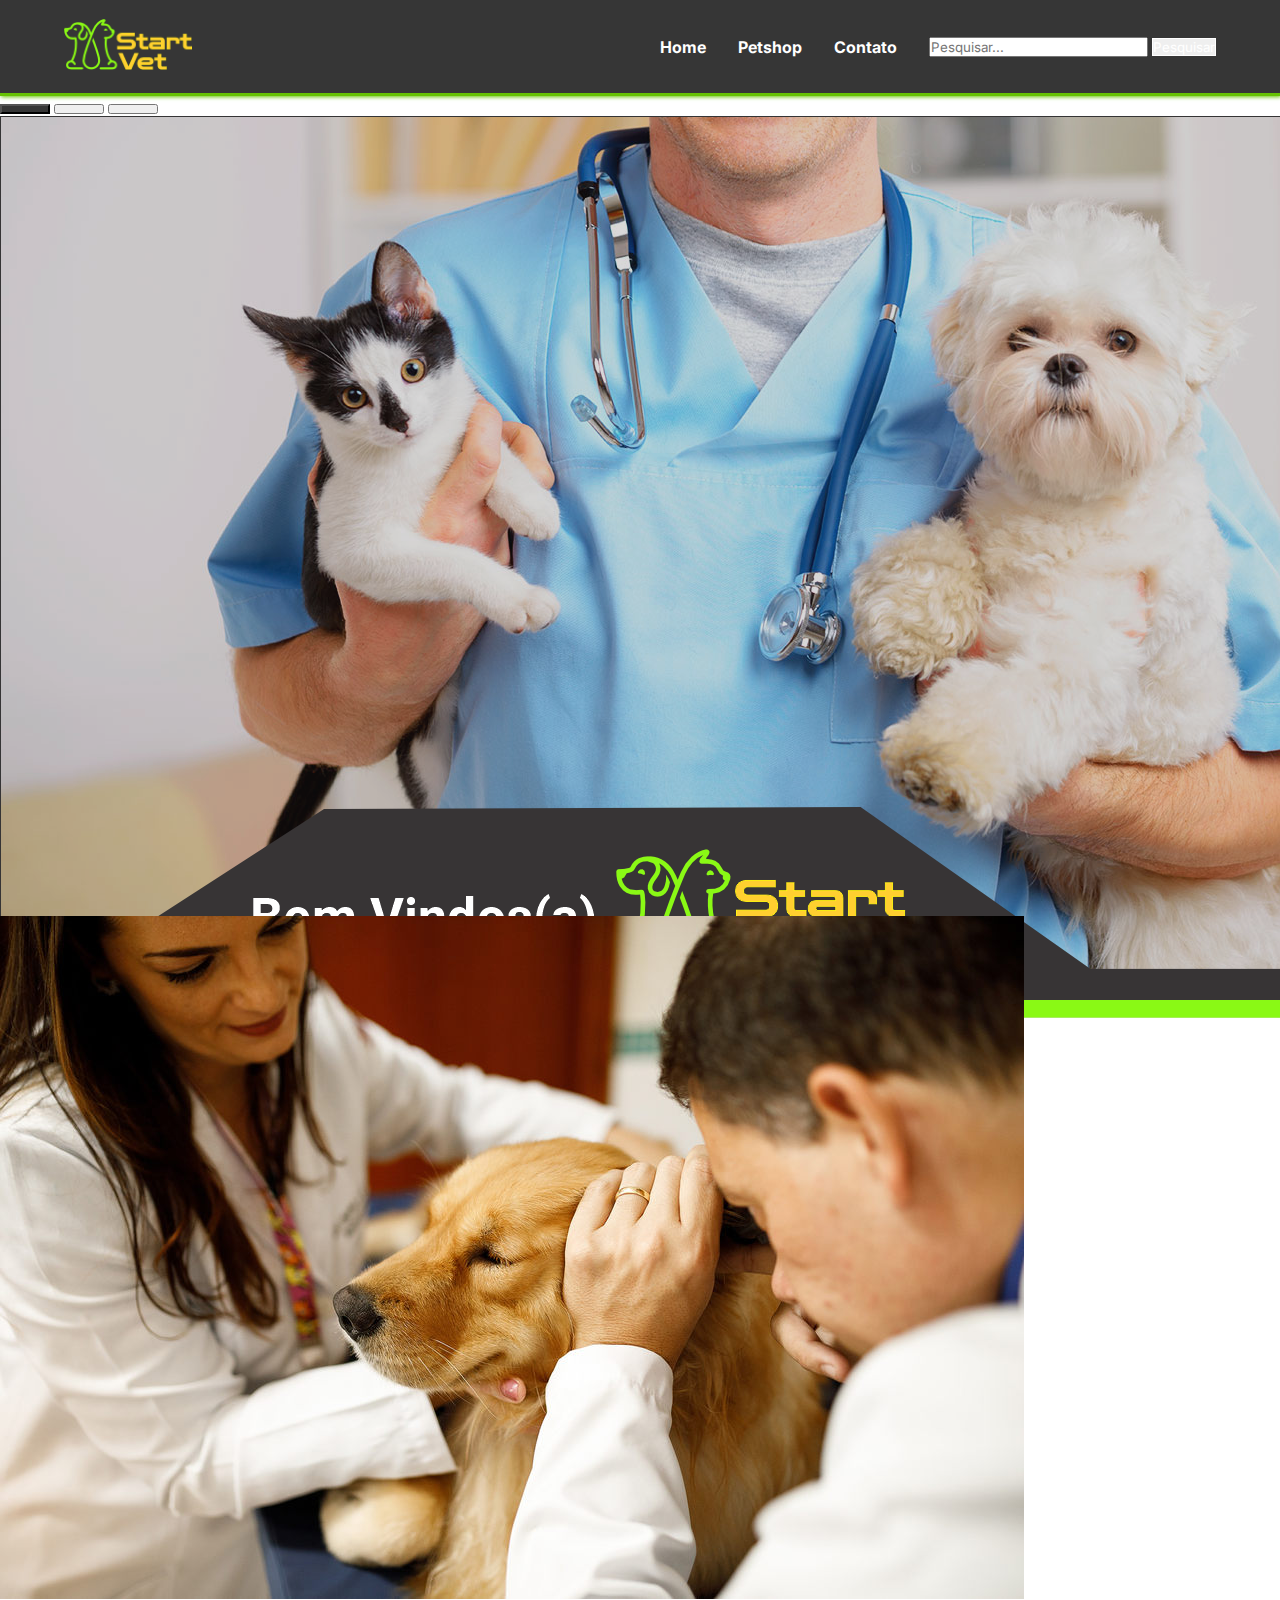
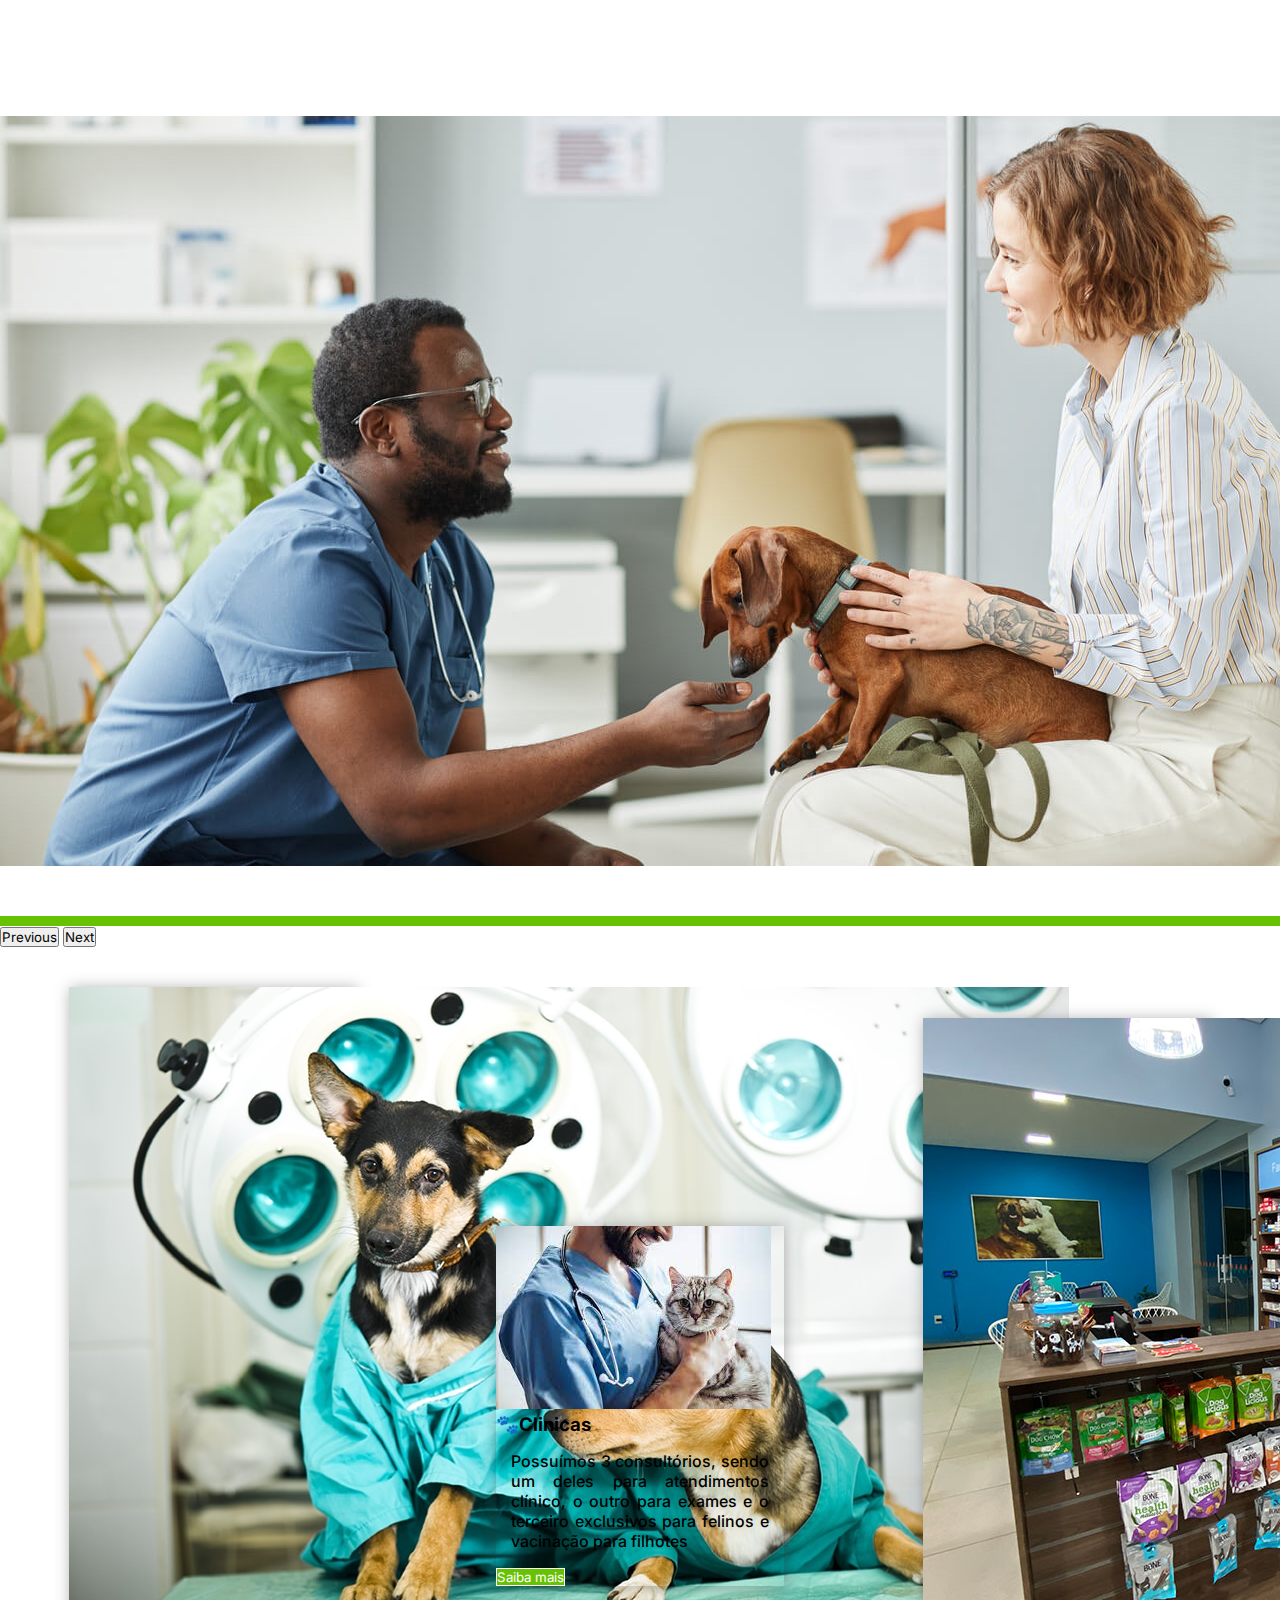
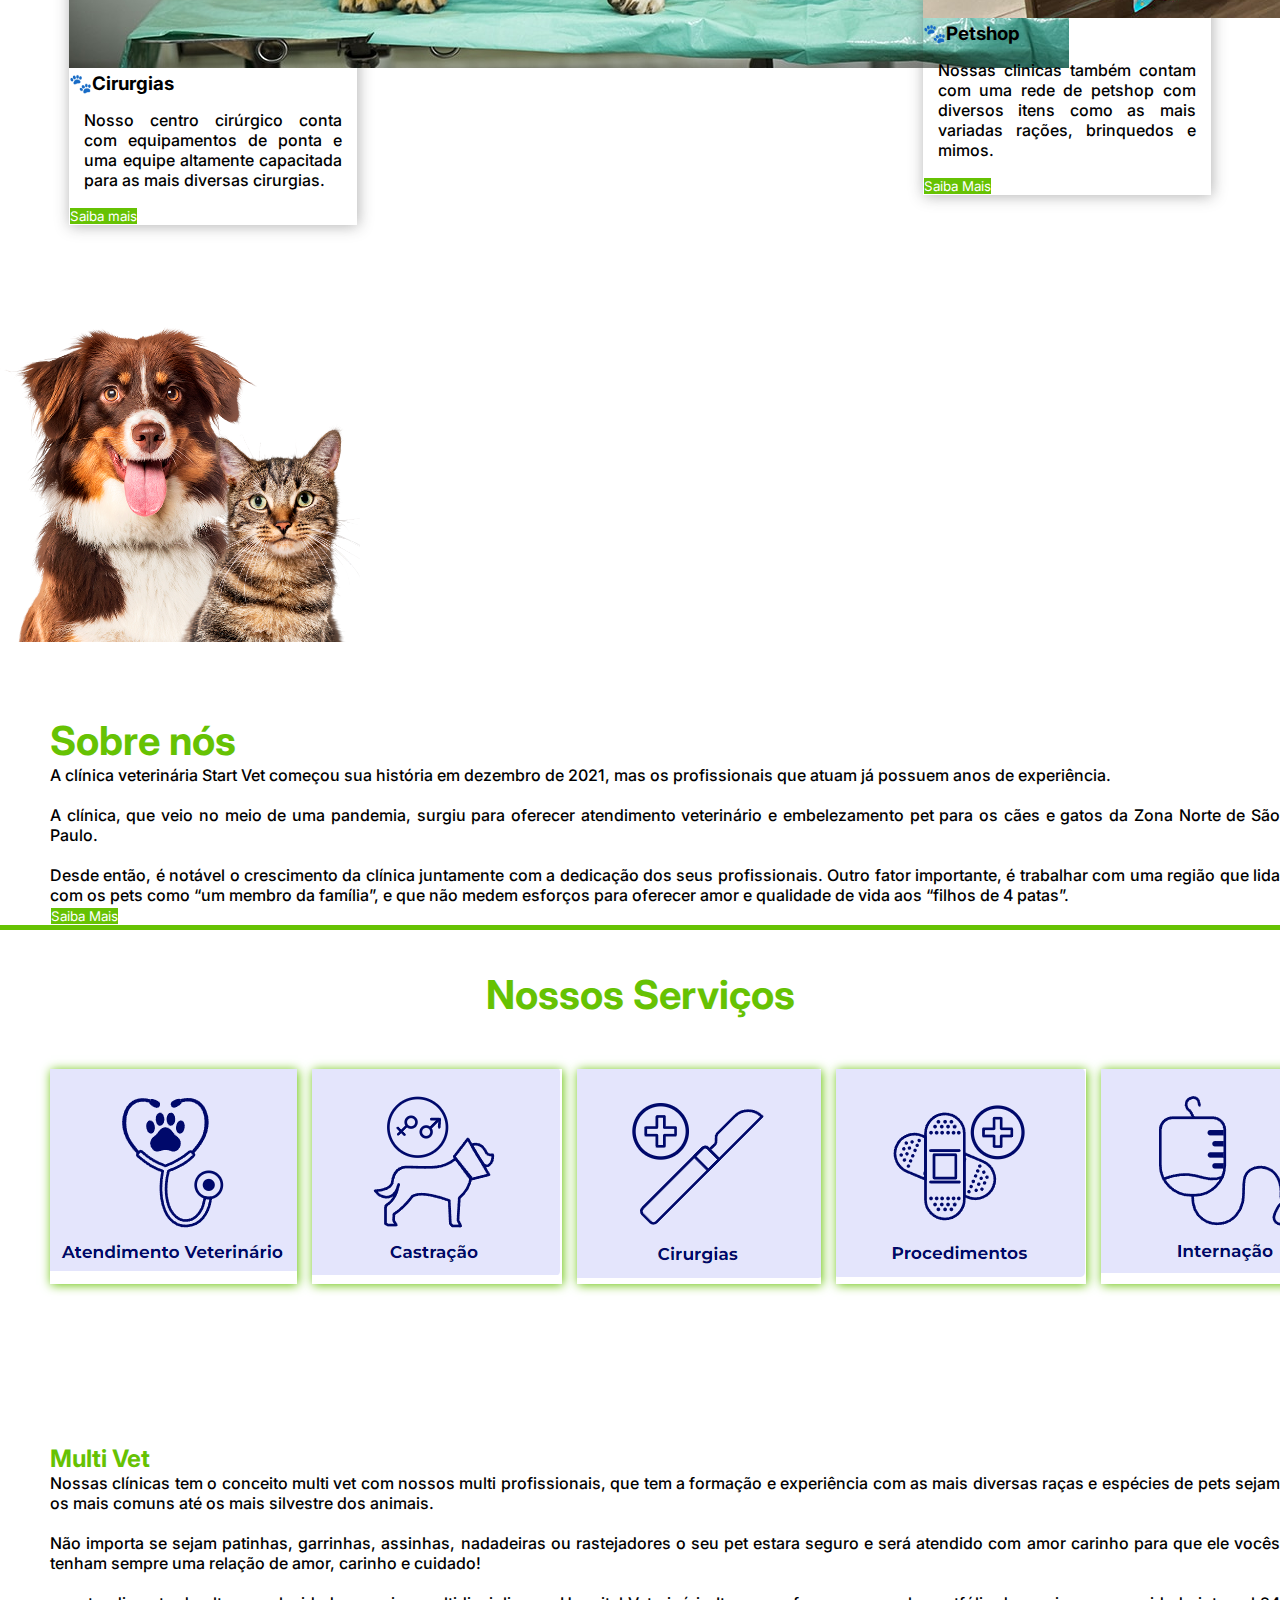
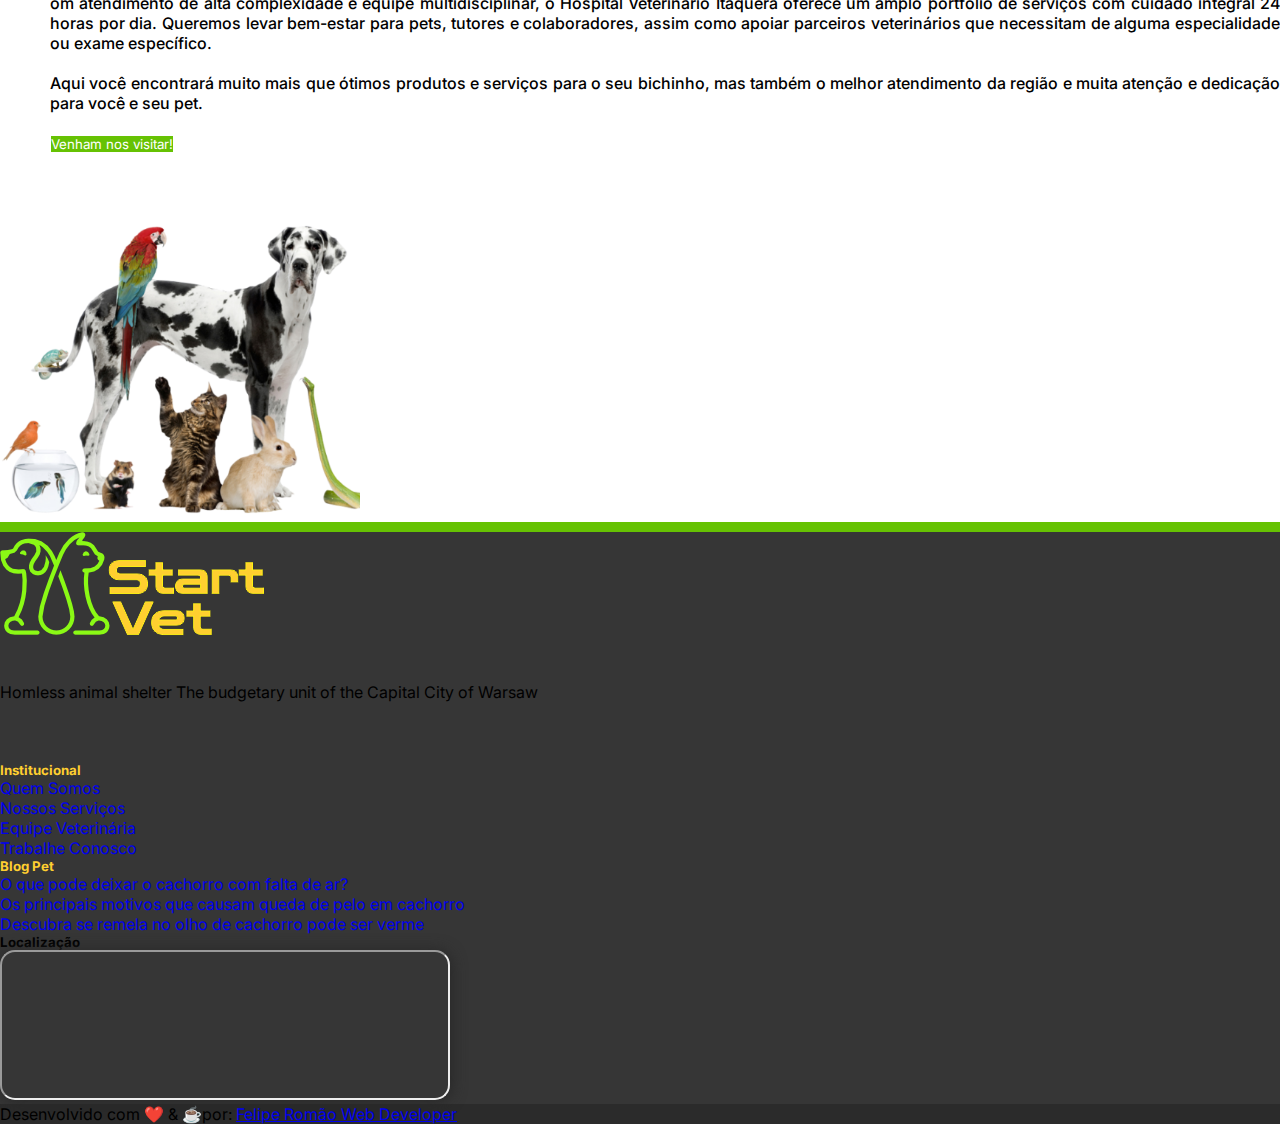
<file: index.html>
<!DOCTYPE html>
<html lang="pt-br">

<head>
    <meta charset="UTF-8">
    <meta name="viewport" content="width=device-width, initial-scale=1.0">

    <!--Google Fonts -->
    <link rel="preconnect" href="https://fonts.googleapis.com">
    <link rel="preconnect" href="https://fonts.gstatic.com" crossorigin>
    <link href="https://fonts.googleapis.com/css2?family=Lato:ital,wght@0,100;0,300;0,400;0,700;0,900;1,100;1,300;1,400;1,700;1,900&display=swap" rel="stylesheet"> 

    <!-- Bootstrap -->
    <link href="https://cdn.jsdelivr.net/npm/bootstrap@5.3.0/dist/css/bootstrap.min.css" rel="stylesheet"
        integrity="sha384-9ndCyUaIbzAi2FUVXJi0CjmCapSmO7SnpJef0486qhLnuZ2cdeRhO02iuK6FUUVM" crossorigin="anonymous">
    <script src="https://cdn.jsdelivr.net/npm/bootstrap@5.3.0/dist/js/bootstrap.bundle.min.js"
        integrity="sha384-geWF76RCwLtnZ8qwWowPQNguL3RmwHVBC9FhGdlKrxdiJJigb/j/68SIy3Te4Bkz"
        crossorigin="anonymous"></script>
    <title>Start Vet</title>
    <link rel="stylesheet" href="./assets/css/style.css">
</head>

<body>
    <!-- Cabeçãlho -->
    <header class="header-content" id="header">
        <div class="logo-header">
            <img class="logo" src="./assets/img/logo.png" alt="Logo Start Vet">
        </div>

        <nav class="menu-vet">
            <a class="menu-item active" href="#">Home</a></li>
            <a class="menu-item" href="pet.html">Petshop</a></li>
            <a class="menu-item" href="contato.html">Contato</a></li>
            <form class="d-flex" role="search">
                <input class="form-control me-2" id="search" placeholder="Pesquisar..." aria-label="Search">
                <button class="btn btn-outline-success" type="submit">Pesquisar</button>
            </form>
        </nav>
        </div>
    </header>
    <!-- Conteúdo Principal -->
    <main>

        <!-- Inicio Carrosel -->
    <div id="carouselExampleIndicators" class="carousel slide">
        <div class="carousel-indicators">
          <button type="button" data-bs-target="#carouselExampleIndicators" data-bs-slide-to="0" class="active" aria-current="true" aria-label="Slide 1"></button>
          <button type="button" data-bs-target="#carouselExampleIndicators" data-bs-slide-to="1" aria-label="Slide 2"></button>
          <button type="button" data-bs-target="#carouselExampleIndicators" data-bs-slide-to="2" aria-label="Slide 3"></button>
        </div>
        <div class="carousel-inner">
          <div class="carousel-item active">
            <img src="./assets/img/banner.png" class="d-block w-100" alt="...">
          </div>
          <div class="carousel-item">
            <img src="./assets/img/banner2.jpg" class="d-block w-100" alt="...">
          </div>
          <div class="carousel-item">
            <img src="./assets/img/banner3.jpg" class="d-block w-100" alt="...">
          </div>
        </div>
        <button class="carousel-control-prev" type="button" data-bs-target="#carouselExampleIndicators" data-bs-slide="prev">
          <span class="carousel-control-prev-icon" aria-hidden="true"></span>
          <span class="visually-hidden">Previous</span>
        </button>
        <button class="carousel-control-next" type="button" data-bs-target="#carouselExampleIndicators" data-bs-slide="next">
          <span class="carousel-control-next-icon" aria-hidden="true"></span>
          <span class="visually-hidden">Next</span>
        </button>
      </div>
        <section class="container-content">
            <div class="card content-card">
                <img class="card-img-top" src="./assets/img/cirurgia.jpg" alt="2 cachorros com roupas cirurgicas    ">
                <div class="card-body">
                    <h3>Cirurgias</h3>
                    <p class="card-text">Nosso centro cirúrgico conta com equipamentos de ponta e uma equipe altamente
                        capacitada para as mais diversas cirurgias.</p>
                    <button type="button" class="btn btn-primary">Saiba mais</button>
                </div>
            </div>

            <div class="card content-card">
                <img class="card-img-top" src="./assets/img/consulta.jpg" alt="Imagem de capa do card">
                <div class="card-body">
                    <h3>Clinicas</h3>
                    <p class="card-text">Possuímos 3 consultórios, sendo um deles para atendimentos clínico, o outro
                        para exames e o terceiro exclusivos para felinos e vacinação para filhotes</p>
                    <button type="button" class="btn btn-primary">Saiba mais</button>
                </div>
            </div>

            <div class="card content-card">
                <img class="card-img-top" src="./assets/img/pet shop.jpg" alt="Imagem de capa do card">
                <div class="card-body">
                    <h3>Petshop</h3>
                    <p class="card-text">Nossas clinicas também contam com uma rede de petshop com diversos itens como
                        as mais variadas rações, brinquedos e mimos.</p>
                    <button type="button" class="btn btn-primary">Saiba Mais</button>
                </div>
            </div>
        </section>
        <section class="sobre">
            <div class="container">
                <div class="row">
                    <div class=" col-xs-12 col-md-6 ">
                        <img class="banner-main" src="./assets/img/petshop2.png" alt="cachorro e gato">
                    </div>
                    <div class="col-xs-12 col-md-6  content-main">
                        <h2>Sobre nós</h2>
                        <p>A clínica veterinária Start Vet começou sua história em dezembro de 2021, mas os
                            profissionais que atuam já possuem anos de experiência.
                            <br><br>
                            A clínica, que veio no meio de uma pandemia, surgiu para oferecer atendimento veterinário e
                            embelezamento pet para os cães e gatos da Zona Norte de São Paulo.
                            <br><br>
                            Desde então, é notável o crescimento da clínica juntamente com a dedicação dos seus
                            profissionais. Outro fator importante, é trabalhar com uma região que lida com os pets como
                            “um membro da família”, e que não medem esforços para oferecer amor e qualidade de vida aos
                            “filhos de 4 patas”.
                        </p>
                        <button type="button" class="btn btn-primary">Saiba Mais</button>
                    </div>
                </div>
        </section>
        <section class="container-service">
            <div class="service-content">  
                <h2>Nossos Serviços</h2>    
            <div class="service-img">
                <div class="col-xs-12 card card-service">
                    <img class="card-img-top" src="./assets/img/s1.png" alt="2 cachorros com roupas cirurgicas    ">
                </div>

                <div class="col-xs-12 card card-service">
                    <img class="col-xs-12 card-img-top" src="./assets/img/s2.png" alt="2 cachorros com roupas cirurgicas    ">
                </div>

                <div class="col-xs-12 card card-service">
                    <img class="col-xs-12 card-img-top" src="./assets/img/s3.png" alt="2 cachorros com roupas cirurgicas    ">
                </div>

                <div class="col-xs-12 card card-service">
                    <img class="col-xs-12 card-img-top" src="./assets/img/s4.png" alt="2 cachorros com roupas cirurgicas    ">
                </div>

                <div class="col-xs-12 card card-service">
                    <img class="col-xs-12 card-img-top" src="./assets/img/s5.png" alt="2 cachorros com roupas cirurgicas    ">
                </div>

                <div class="col-xs-12 card card-service">
                    <img class="col-xs-12 card-img-top" src="./assets/img/s6.png" alt="2 cachorros com roupas cirurgicas    ">
                </div>
            </div>            
        </section>
   <!-- Ultima seção de conteúdo -->
   <section class="sobre2">
    <div class="container">
        <div class="row">
            <div class="col-xs-12 col-md-6 content-main2">
                <h2>Multi Vet</h2>
                <p>Nossas clínicas tem o conceito multi vet com nossos multi profissionais, 
                    que tem a formação e experiência com as mais diversas raças e espécies de
                    pets sejam os mais comuns até os mais silvestre dos animais.
                    <br><br>
                    Não importa se sejam patinhas, garrinhas, assinhas, nadadeiras ou rastejadores
                    o seu pet estara seguro e será atendido com amor carinho para que ele vocês tenham
                    sempre uma relação de amor, carinho e cuidado!
                    <br><br>
                    om atendimento de alta complexidade e equipe multidisciplinar, o Hospital Veterinário Itaquera oferece um 
                    amplo portfólio de serviços com cuidado integral 24 horas por dia. Queremos levar bem-estar para pets, tutores
                    e colaboradores, assim como apoiar parceiros veterinários que necessitam de alguma especialidade ou exame específico.
                    <br><br>
                    Aqui você encontrará muito mais que ótimos produtos e serviços para o seu bichinho, mas também o melhor atendimento
                     da região e muita atenção e dedicação para você e seu pet.
                     <br><br>
                     <button type="button" class="btn btn-primary">Venham nos visitar!</button>
            </div>
            <div class="col-xs-12 col-md-6">
                <img class="banner-main2" src="./assets/img/petshop3.png" alt="vários animais">
            </div>
        </div>
</section>
    </main>
    <!-- Rodapé-->
        

            <footer class="footer text-center text-lg-start text-white">
              <div class="container p-4 footer">
               
                <div class="row my-4">
                 
                  <div class="col-lg-3 col-md-6 mb-4 mb-md-0">
          
                    <div class="shadow-1-strong d-flex align-items-center justify-content-center mb-4 mx-auto" style="width: 150px; height: 150px;">
                      <img src="./assets/img/logo.png"  />
                    </div>
          
                    <p class="text-center">Homless animal shelter The budgetary unit of the Capital City of Warsaw</p>
          
                    <ul class="list-unstyled d-flex flex-row justify-content-center">
                      <li>
                        <a class="text-white px-2" href="#!">
                          <i class="fab fa-facebook-square"></i>
                        </a>
                      </li>
                      <li>
                        <a class="text-white px-2" href="#!">
                          <i class="fab fa-instagram"></i>
                        </a>
                      </li>
                      <li>
                        <a class="text-white ps-2" href="#!">
                          <i class="fab fa-youtube"></i>
                        </a>
                      </li>
                    </ul>
          
                  </div>
                  
                  <div class="col-lg-3 col-md-6 mb-4 mb-md-0">
                    <h5 class="text-uppercase mb-4 title-footer">Institucional</h5>
          
                    <ul class="list-unstyled">
                      <li class="mb-2">
                        <a href="#!" class="text-white"><i class="fas fa-paw pe-3"></i>Quem Somos</a>
                      </li>
                      <li class="mb-2">
                        <a href="#!" class="text-white"><i class="fas fa-paw pe-3"></i>Nossos Serviços</a>
                      </li>
                      <li class="mb-2">
                        <a href="#!" class="text-white"><i class="fas fa-paw pe-3"></i>Equipe Veterinária</a>
                      </li>
                      <li class="mb-2">
                        <a href="#!" class="text-white"><i class="fas fa-paw pe-3"></i>Trabalhe Conosco</a>
                      </li>
                    </ul>
                  </div>
                  
                  <div class="col-lg-3 col-md-6 mb-4 mb-md-0">
                    <h5 class="text-uppercase mb-4 title-footer">Blog Pet</h5>
          
                    <ul class="list-unstyled">
                      <li class="mb-2">
                        <a href="#!" class="text-white">O que pode deixar o cachorro com falta de ar?</a>
                      </li>
                      <li class="mb-2">
                        <a href="#!" class="text-white">Os principais motivos que causam queda de pelo em cachorro</a>
                      </li>
                      <li class="mb-2">
                        <a href="#!" class="text-white">Descubra se remela no olho de cachorro pode ser verme</a>
                      </li>
                    </ul>
                  </div>
                  <!--Grid column-->
          
                  <!--Grid column-->
                  <div class="col-lg-3 col-md-6 mb-4 mb-md-0">
                    <h5 class="text-uppercase mb-4">Localização</h5>
    
                    <iframe src="https://www.google.com/maps/embed?pb=!1m18!1m12!1m3!1d228.66792650784416!2d-46.649951154046136!3d-23.507787197612878!2m3!1f0!2f0!3f0!3m2!1i1024!2i768!4f13.1!3m3!1m2!1s0x94cef7dd9f92dffd%3A0xa3e1b5e33e1cb1f!2sAv.%20Braz%20Leme%2C%201020%20-%20Santana%2C%20S%C3%A3o%20Paulo%20-%20SP%2C%2002511-000!5e0!3m2!1spt-BR!2sbr!4v1688090853445!5m2!1spt-BR!2sbr" class="map-vet" width="450" height="150"  allowfullscreen="" loading="lazy" referrerpolicy="no-referrer-when-downgrade"></iframe>
                </div>
                  <!--Grid column-->
                </div>
                <!--Grid row-->
              </div>
              <!-- Grid container -->
          
              <!-- Copyright -->
              <div class="text-center p-3" style="background-color: rgba(0, 0, 0, 0.2)">
                Desenvolvido com  ❤️ & ☕por:
                <a class="text-white" href="https://www.linkedin.com/in/felipeaugustoromao/">Felipe Romão Web Developer</a>
              </div>
    </footer>
</body>

</html>
</file>
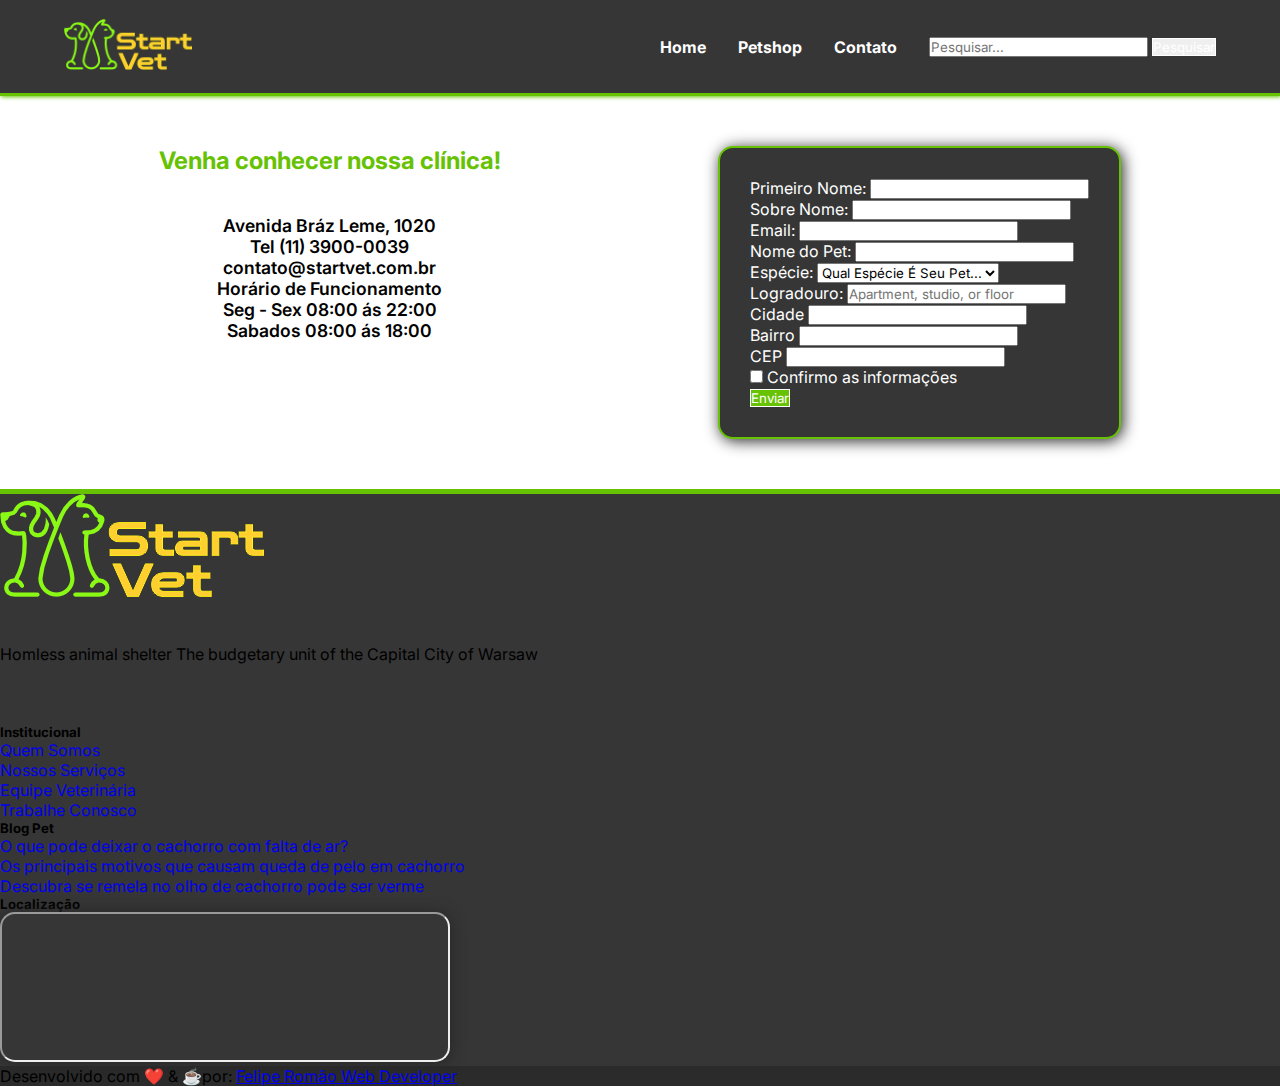
<file: contato.html>
<!DOCTYPE html>
<html lang="pt-br">
    <head>
        <meta charset="UTF-8" />
        <meta name="viewport" content="width=device-width, initial-scale=1.0" />

        <!--Google Fonts -->
        <link rel="preconnect" href="https://fonts.googleapis.com" />
        <link rel="preconnect" href="https://fonts.gstatic.com" crossorigin />
        <link
            href="https://fonts.googleapis.com/css2?family=Lato:ital,wght@0,100;0,300;0,400;0,700;0,900;1,100;1,300;1,400;1,700;1,900&display=swap"
            rel="stylesheet"
        />

        <!-- Bootstrap -->
        <link
            href="https://cdn.jsdelivr.net/npm/bootstrap@5.3.0/dist/css/bootstrap.min.css"
            rel="stylesheet"
            integrity="sha384-9ndCyUaIbzAi2FUVXJi0CjmCapSmO7SnpJef0486qhLnuZ2cdeRhO02iuK6FUUVM"
            crossorigin="anonymous"
        />
        <script
            src="https://cdn.jsdelivr.net/npm/bootstrap@5.3.0/dist/js/bootstrap.bundle.min.js"
            integrity="sha384-geWF76RCwLtnZ8qwWowPQNguL3RmwHVBC9FhGdlKrxdiJJigb/j/68SIy3Te4Bkz"
            crossorigin="anonymous"
        ></script>
        <title>Contato</title>
        <link rel="stylesheet" href="./assets/css/style.css" />
    </head>

    <body>
         <!-- Cabeçãlho -->
    <header class="header-content" id="header">
        <div class="logo-header">
            <img class="logo" src="./assets/img/logo.png" alt="Logo Start Vet">
        </div>

        <nav class="menu-vet">
            <a class="menu-item active" href="index.html">Home</a></li>
            <a class="menu-item" href="pet.html">Petshop</a></li>
            <a class="menu-item" href="contato.html">Contato</a></li>
            <form class="d-flex" role="search">
                <input class="form-control me-2" id="search" placeholder="Pesquisar..." aria-label="Search">
                <button class="btn btn-outline-success" type="submit">Pesquisar</button>
            </form>
        </nav>
        </div>
    </header>
   <!-- FOrmulario -->
   <section class="contato"> 
    <div class="col-xs-12 col-md-6">
        <h2 class="title-contato">Venha conhecer nossa clínica!</h2>
        <br><br>
        <div class="information">
            <p>Avenida Bráz Leme, 1020</p>
            <p>Tel (11) 3900-0039</p>
            <p>contato@startvet.com.br</p>
            <p>Horário de Funcionamento</p>
            <p>Seg - Sex 08:00 ás 22:00</p>
            <p>Sabados 08:00 ás 18:00</p>               
            
        </div>
        
    </div>
   <div class="form-contact col-xs-12 col-md-6">
   <form class="col-xs-12 row g-3">    
    <div class="col-md-4">
      <label for="inputPassword4" class="form-label">Primeiro Nome:</label>
      <input type="text" class="form-control" id="inputPassword4">
    </div>
    <div class="col-md-4">
        <label for="inputEmail4" class="form-label">Sobre Nome:</label>
        <input type="email" class="form-control" id="inputEmail4">
      </div>
      <div class="col-md-4">
        <label for="inputEmail4" class="form-label">Email:</label>
        <input type="email" class="form-control" id="inputEmail4">
      </div>
      <div class="col-md-6">
        <label for="inputPassword4" class="form-label">Nome do Pet:</label>
        <input type="text" class="form-control" id="inputPassword4">
      </div>
      <div class="tipo-pet col-md-6">
        <label for="inputEmail4" class="form-label">Espécie:</label>
        <select class="form-select col-md-6" >
            <option class="option" selected>Qual Espécie É  Seu Pet...</option>
            <option class="option" value="1">🐈 Gato</option>
            <option class="option" value="2">🐶 Cachorro</option>
            <option class="option" value="3">🦜 Ave</option>
            <option class="option" value="3">🐠 Peixe</option>
            <option class="option" value="3">🐀 Roedor</option>
            <option class="option" value="3">🐍 Répitil</option>
          </select>
      </div>
    
    <div class="col-12">
      <label for="inputAddress2" class="form-label">Logradouro:</label>
      <input type="text" class="form-control" id="inputAddress2" placeholder="Apartment, studio, or floor">
    </div>
    <div class="col-md-6">
      <label for="inputCity" class="form-label">Cidade</label>
      <input type="text" class="form-control" id="inputCity">
    </div>
    <div class="col-md-4">
        <label for="inputCity" class="form-label">Bairro</label>
        <input type="text" class="form-control" id="inputCity">
      </div>
    <div class="col-md-2">
      <label for="inputZip" class="form-label">CEP</label>
      <input type="number" class="form-control" id="inputZip">
    </div>
    <div class="col-12">
      <div class="form-check">
        <input class="form-check-input" type="checkbox" id="gridCheck">
        <label class="form-check-label" for="gridCheck">
          Confirmo as informações
        </label>
      </div>
    </div>
    <div class="col-12">
      <button type="submit" class="btn btn-primary">Enviar</button>
    </div>
  </form>
</div>
</section>
    <!-- Rodapé-->
        

    <footer class="footer text-center text-lg-start text-white">
        <div class="container p-4 footer">
         
          <div class="row my-4">
           
            <div class="col-lg-3 col-md-6 mb-4 mb-md-0">
    
              <div class="shadow-1-strong d-flex align-items-center justify-content-center mb-4 mx-auto" style="width: 150px; height: 150px;">
                <img src="./assets/img/logo.png"  />
              </div>
    
              <p class="text-center">Homless animal shelter The budgetary unit of the Capital City of Warsaw</p>
    
              <ul class="list-unstyled d-flex flex-row justify-content-center">
                <li>
                  <a class="text-white px-2" href="#!">
                    <i class="fab fa-facebook-square"></i>
                  </a>
                </li>
                <li>
                  <a class="text-white px-2" href="#!">
                    <i class="fab fa-instagram"></i>
                  </a>
                </li>
                <li>
                  <a class="text-white ps-2" href="#!">
                    <i class="fab fa-youtube"></i>
                  </a>
                </li>
              </ul>
    
            </div>
            
            <div class="col-lg-3 col-md-6 mb-4 mb-md-0">
              <h5 class="text-uppercase mb-4">Institucional</h5>
    
              <ul class="list-unstyled">
                <li class="mb-2">
                  <a href="#!" class="text-white"><i class="fas fa-paw pe-3"></i>Quem Somos</a>
                </li>
                <li class="mb-2">
                  <a href="#!" class="text-white"><i class="fas fa-paw pe-3"></i>Nossos Serviços</a>
                </li>
                <li class="mb-2">
                  <a href="#!" class="text-white"><i class="fas fa-paw pe-3"></i>Equipe Veterinária</a>
                </li>
                <li class="mb-2">
                  <a href="#!" class="text-white"><i class="fas fa-paw pe-3"></i>Trabalhe Conosco</a>
                </li>
              </ul>
            </div>
            
            <div class="col-lg-3 col-md-6 mb-4 mb-md-0">
              <h5 class="text-uppercase mb-4">Blog Pet</h5>
    
              <ul class="list-unstyled">
                <li class="mb-2">
                  <a href="#!" class="text-white">O que pode deixar o cachorro com falta de ar?</a>
                </li>
                <li class="mb-2">
                  <a href="#!" class="text-white">Os principais motivos que causam queda de pelo em cachorro</a>
                </li>
                <li class="mb-2">
                  <a href="#!" class="text-white">Descubra se remela no olho de cachorro pode ser verme</a>
                </li>
              </ul>
            </div>
            <!--Grid column-->
    
            <!--Grid column-->
            <div class="col-lg-3 col-md-6 mb-4 mb-md-0">
              <h5 class="text-uppercase mb-4">Localização</h5>
    
                <iframe src="https://www.google.com/maps/embed?pb=!1m18!1m12!1m3!1d228.66792650784416!2d-46.649951154046136!3d-23.507787197612878!2m3!1f0!2f0!3f0!3m2!1i1024!2i768!4f13.1!3m3!1m2!1s0x94cef7dd9f92dffd%3A0xa3e1b5e33e1cb1f!2sAv.%20Braz%20Leme%2C%201020%20-%20Santana%2C%20S%C3%A3o%20Paulo%20-%20SP%2C%2002511-000!5e0!3m2!1spt-BR!2sbr!4v1688090853445!5m2!1spt-BR!2sbr" class="map-vet" width="450" height="150"  allowfullscreen="" loading="lazy" referrerpolicy="no-referrer-when-downgrade"></iframe>
            </div>
            <!--Grid column-->
          </div>
          <!--Grid row-->
        </div>
        <!-- Grid container -->
    
        <!-- Copyright -->
        <div class="text-center p-3" style="background-color: rgba(0, 0, 0, 0.2)">
          Desenvolvido com  ❤️ & ☕por:
          <a class="text-white" href="https://www.linkedin.com/in/felipeaugustoromao/">Felipe Romão Web Developer</a>
        </div>
</footer>
    </body>
</html>
</file>
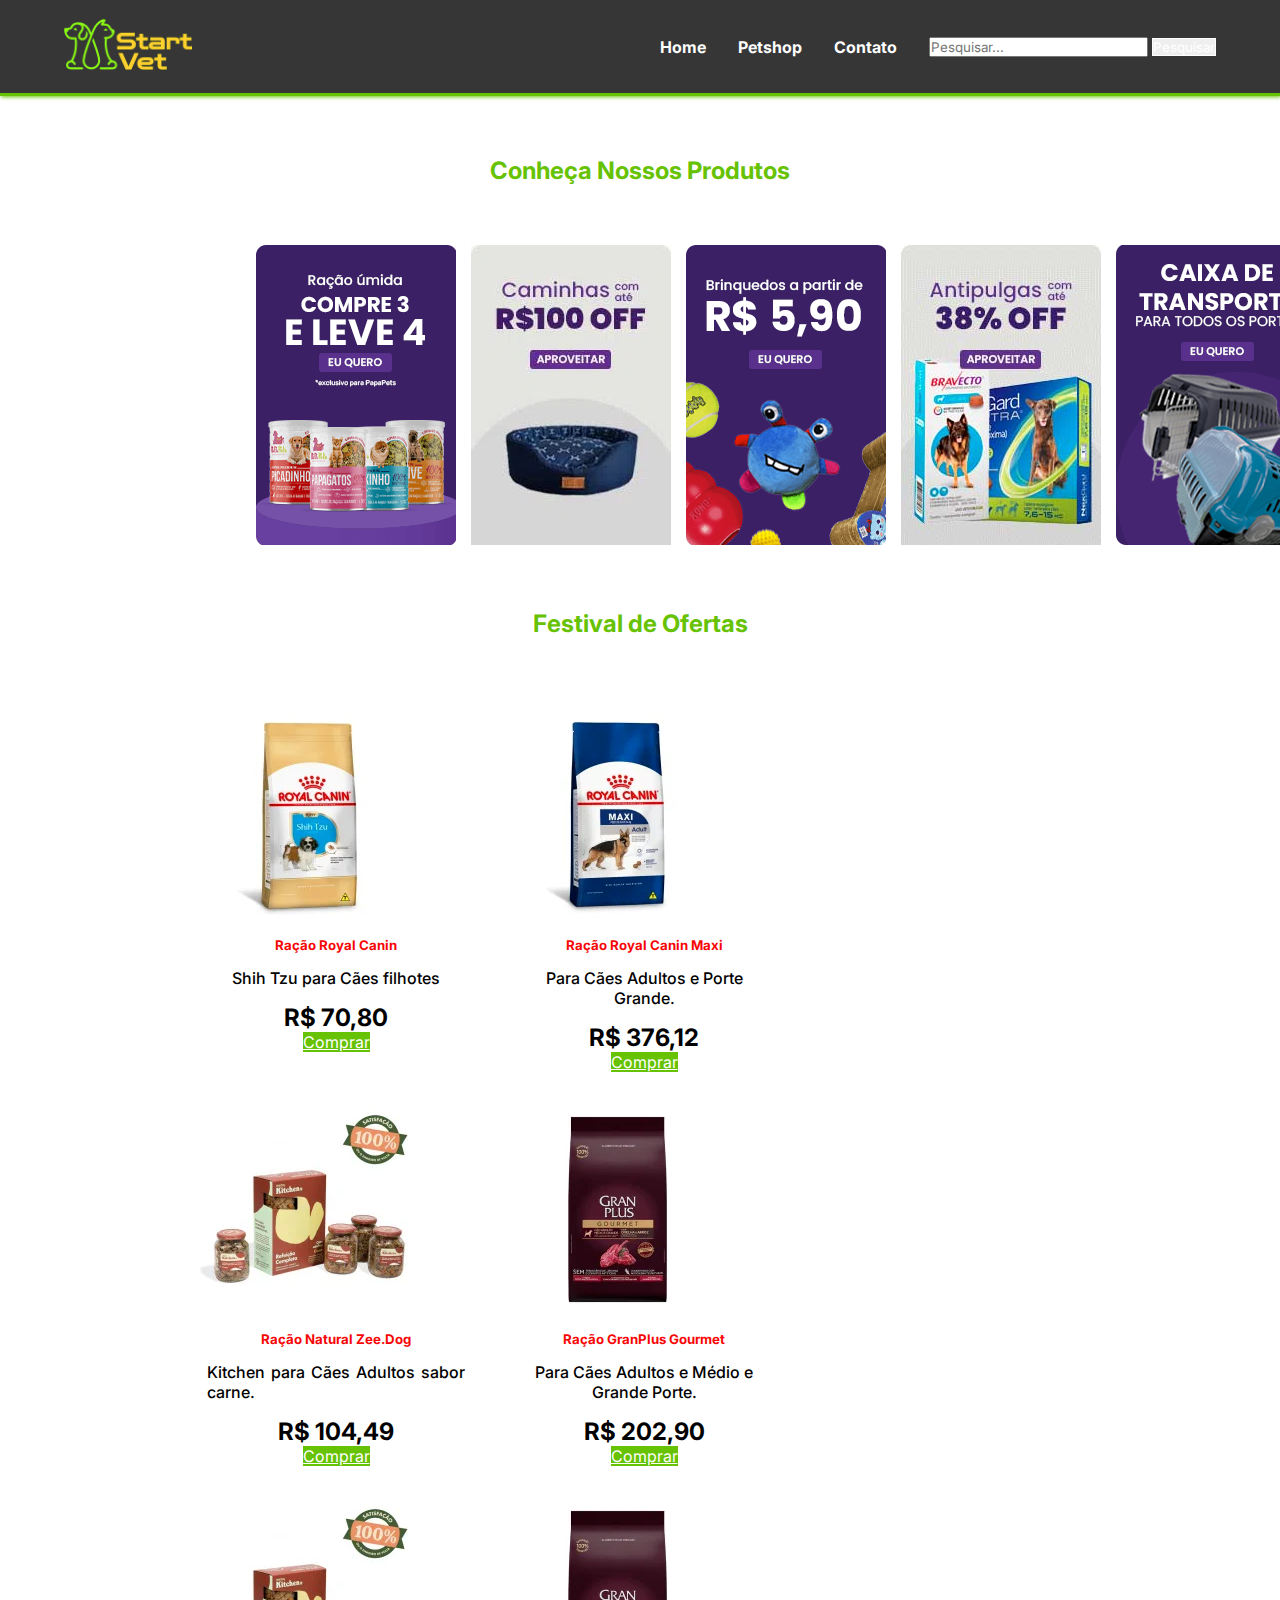
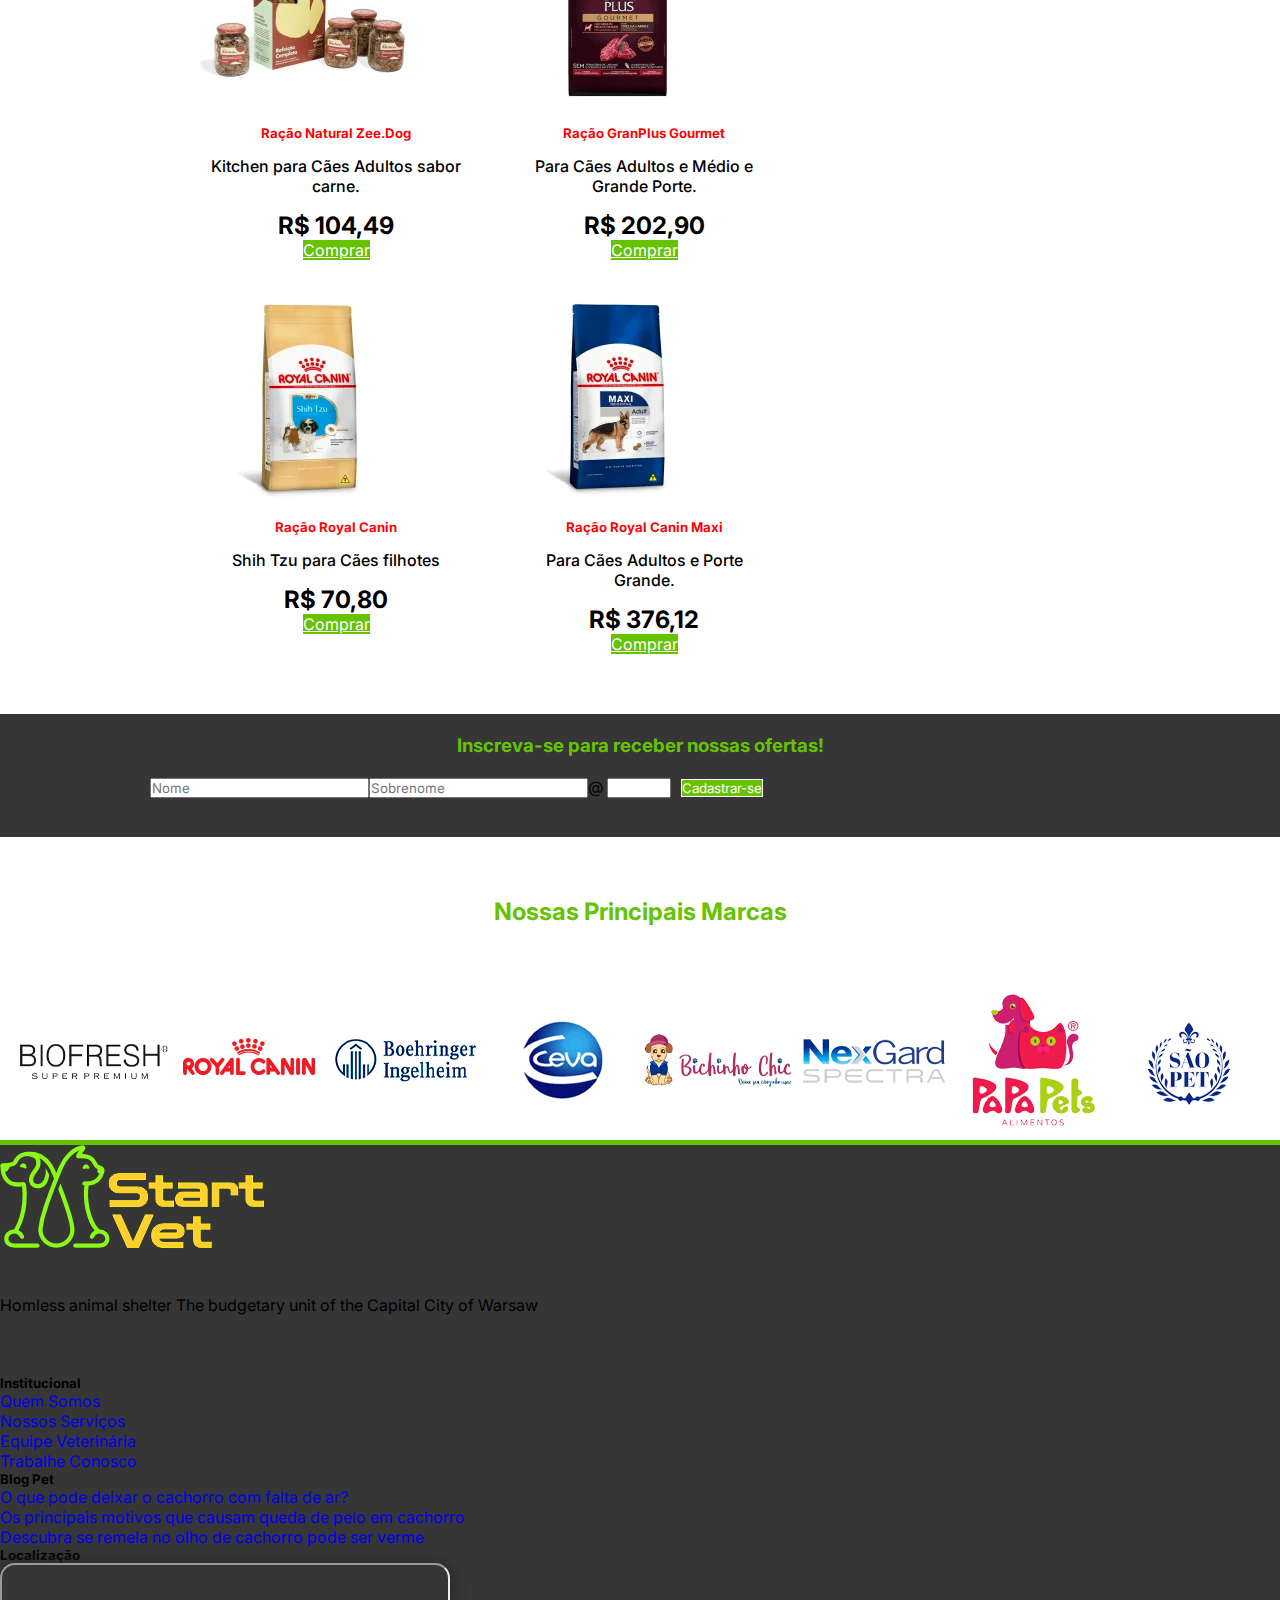
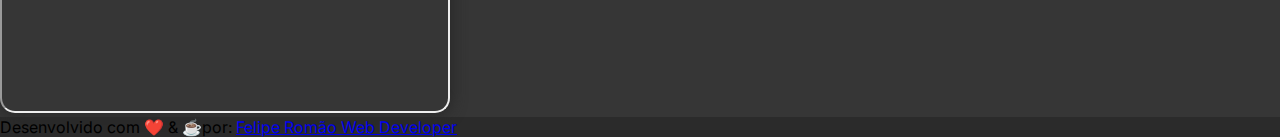
<file: pet.html>
<!DOCTYPE html>
<html lang="pt-br">
    <head>
        <meta charset="UTF-8" />
        <meta name="viewport" content="width=device-width, initial-scale=1.0" />

        <!--Google Fonts -->
        <link rel="preconnect" href="https://fonts.googleapis.com" />
        <link rel="preconnect" href="https://fonts.gstatic.com" crossorigin />
        <link
            href="https://fonts.googleapis.com/css2?family=Lato:ital,wght@0,100;0,300;0,400;0,700;0,900;1,100;1,300;1,400;1,700;1,900&display=swap"
            rel="stylesheet"
        />

        <!-- Bootstrap -->
        <link
            href="https://cdn.jsdelivr.net/npm/bootstrap@5.3.0/dist/css/bootstrap.min.css"
            rel="stylesheet"
            integrity="sha384-9ndCyUaIbzAi2FUVXJi0CjmCapSmO7SnpJef0486qhLnuZ2cdeRhO02iuK6FUUVM"
            crossorigin="anonymous"
        />
        <script
            src="https://cdn.jsdelivr.net/npm/bootstrap@5.3.0/dist/js/bootstrap.bundle.min.js"
            integrity="sha384-geWF76RCwLtnZ8qwWowPQNguL3RmwHVBC9FhGdlKrxdiJJigb/j/68SIy3Te4Bkz"
            crossorigin="anonymous"
        ></script>
        <title>Petshop Ada</title>
        <link rel="stylesheet" href="./assets/css/style.css" />
    </head>

    <body>
         <!-- Cabeçãlho -->
    <header class="header-content" id="header">
        <div class="logo-header">
            <img class="logo" src="./assets/img/logo.png" alt="Logo Start Vet">
        </div>

        <nav class="menu-vet">
            <a class="menu-item active" href="index.html">Home</a></li>
            <a class="menu-item" href="pet.html">Petshop</a></li>
            <a class="menu-item" href="contato.html">Contato</a></li>
            <form class="d-flex" role="search">
                <input class="form-control me-2" id="search" placeholder="Pesquisar..." aria-label="Search">
                <button class="btn btn-outline-success" type="submit">Pesquisar</button>
            </form>
        </nav>
        </div>
    </header>

    <!-- Conteudo Petshop -->

    <main>
        <section class="content-principal">
            <div class="product">
                <h2 class="title-product">Conheça Nossos Produtos</h2>
            </div>
            <div class="col-xs-12 card-img-petshop">
                <div class="img-petshop">
                    <img src="./assets/img/oferta1.png" alt="">
                </div>
                <div class="img-petshop">
                    <img src="./assets/img/oferta2.webp" alt="">
                </div>
                <div class="img-petshop">
                    <img src="./assets/img/oferta3.png" alt="">
                </div>
                <div class="img-petshop">
                    <img src="./assets/img/oferta5.jpg" alt="">
                </div>
                <div class="img-petshop">
                    <img src="./assets/img/oferta4.png" alt="">
                </div>
            </div>
        </section>
    <!-- PRODUTOS -->
    <div class="product">
        <h2 class="title-product">Festival de Ofertas</h2>
    </div>
    <section class="produtos ">
        
        <div class="card card-produto" style="width: 18rem;">
            <img src="./assets/img/produtos/1660142146769_mini.png" class="card-img-top" alt="...">
            <div class="card-body-produtos">
              <h5 class="card-title title-produto">Ração Royal Canin</h5>
              <p class="card-text description"> Shih Tzu para Cães filhotes</p>
              <p class="preco">R$ 70,80</p>
              <a href="#" class="btn btn-primary">Comprar</a>
            </div>
          </div>
          <div class="card card-produto" style="width: 18rem;">
            <img src="./assets/img/produtos/1660162896325_mini.png" class="card-img-top" alt="...">
            <div class="card-body-produtos">
              <h5 class="card-title title-produto">Ração Royal Canin Maxi</h5>
              <p class="card-text description">Para Cães Adultos e Porte Grande.</p>
              <p class="preco">R$ 376,12</p>
              <a href="#" class="btn btn-primary">Comprar</a>
            </div>
          </div>
          <div class="card card-produto" style="width: 18rem;">
            <img src="./assets/img/produtos/1670527018557_mini.png" class="card-img-top" alt="...">
            <div class="card-body-produtos">
              <h5 class="card-title title-produto">Ração Natural Zee.Dog</h5>
              <p class="card-text descrition">Kitchen para Cães Adultos sabor carne.</p>
              <p class="preco">R$ 104,49</p>
              <a href="#" class="btn btn-primary">Comprar</a>
            </div>
          </div>
          <div class="card card-produto" style="width: 18rem;">
            <img src="./assets/img/produtos/1674141494410_mini.png" class="card-img-top" alt="...">
            <div class="card-body-produtos">
              <h5 class="card-title title-produto">Ração GranPlus Gourmet</h5>
              <p class="card-text description">Para Cães Adultos e Médio e Grande Porte.</p>
              <p class="preco">R$ 202,90</p>
              <a href="#" class="btn btn-primary">Comprar</a>
            </div>
          </div>
          <div class="card card-produto" style="width: 18rem;">
            <img src="./assets/img/produtos/1670527018557_mini.png" class="card-img-top" alt="...">
            <div class="card-body-produtos">
              <h5 class="card-title title-produto">Ração Natural Zee.Dog</h5>
              <p class="card-text description">Kitchen para Cães Adultos sabor carne.</p>
              <p class="preco">R$ 104,49</p>
              <a href="#" class="btn btn-primary">Comprar</a>
            </div>
          </div>
          <div class="card card-produto" style="width: 18rem;">
            <img src="./assets/img/produtos/1674141494410_mini.png" class="card-img-top" alt="...">
            <div class="card-body-produtos">
              <h5 class="card-title title-produto">Ração GranPlus Gourmet</h5>
              <p class="card-text description">Para Cães Adultos e Médio e Grande Porte.</p>
              <p class="preco">R$ 202,90</p>
              <a href="#" class="btn btn-primary">Comprar</a>
            </div>
          </div>
          <div class="card card-produto" style="width: 18rem;">
            <img src="./assets/img/produtos/1660142146769_mini.png" class="card-img-top" alt="...">
            <div class="card-body-produtos">
                <h5 class="card-title title-produto">Ração Royal Canin</h5>
                <p class="card-text description"> Shih Tzu para Cães filhotes</p>
                <p class="preco">R$ 70,80</p>
                <a href="#" class="btn btn-primary">Comprar</a>
            </div>
          </div>
          <div class="card card-produto" style="width: 18rem;">
            <img src="./assets/img/produtos/1660162896325_mini.png" class="card-img-top" alt="...">
            <div class="card-body-produtos">
              <h5 class="card-title title-produto">Ração Royal Canin Maxi</h5>
              <p class="card-text description">Para Cães Adultos e Porte Grande.</p>
              <p class="preco">R$ 376,12</p>
              <a href="#" class="btn btn-primary">Comprar</a>
            </div>
          </div>       
    </section>
 <!-- Newlestter -->
 <section class="newsletter">
    <h3 class="title-newsletter">Inscreva-se para receber nossas ofertas!</h3>
 <form class="row g-3 needs-validation form-newsletter" novalidate>
    <div class="col-md-3 campo-new">
         
      <input type="text" class="form-control" id="validationCustom01" placeholder="Nome" required>
      
    </div>
    <div class="col-md-3">
      
      <input type="text" class="form-control" id="validationCustom02" placeholder="Sobrenome" required>
      
    </div>
    <div class="col-md-3">
      
      <div class="input-group has-validation">
        <span class="input-group-text" id="inputGroupPrepend">@</span>
        <input type="text" class="form-control" id="validationCustomUsername" aria-describedby="inputGroupPrepend" placeholder="Digite seu melhor e-mail..." required>
        
      </div>
    </div>
    <div class="col-md-3 btn-newsletter newsletter">
        <button class="btn btn-primary" type="submit">Cadastrar-se</button>
      </div>
</form>
</section>
    <!-- Marcas -->
        <section class="content-principal">
            <div class="product">
                <h2 class="title-product">Nossas Principais Marcas</h2>
            </div>
            <div class="card-img-petshop-marcas">
                <div class="img-petshop-marcas">
                    <img src="./assets/img/marcas/Logo - Biofresh.png" alt="">
                </div>
                <div class="img-petshop-marcas">
                    <img src="./assets/img/marcas/ROYALCANIN (1).png" alt="">
                </div>
                <div class="img-petshop-marcas">
                    <img src="./assets/img/marcas/Boehringer.png" alt="">
                </div>
                <div class="img-petshop-marcas">
                    <img src="./assets/img/marcas/CEVA.png" alt="">
                </div>
                <div class="img-petshop-marcas">
                    <img src="./assets/img/marcas/Logo - Bichinho Chic.png" alt="">
                </div>
                <div class="img-petshop-marcas">
                    <img src="./assets/img/marcas/Nexgard Spectra.png" alt="">
                </div>
                <div class="img-petshop-marcas">
                    <img src="./assets/img/marcas/PapaPets.png" alt="">
                </div>
                <div class="img-petshop-marcas">
                    <img src="./assets/img/marcas/saopet.png" alt="">
                </div>
            </div>
        </section>
      
    </main>





    <!-- Rodapé-->
        

    <footer class="footer text-center text-lg-start text-white">
        <div class="container p-4 footer">
         
          <div class="row my-4">
           
            <div class="col-lg-3 col-md-6 mb-4 mb-md-0">
    
              <div class="shadow-1-strong d-flex align-items-center justify-content-center mb-4 mx-auto" style="width: 150px; height: 150px;">
                <img src="./assets/img/logo.png"  />
              </div>
    
              <p class="text-center">Homless animal shelter The budgetary unit of the Capital City of Warsaw</p>
    
              <ul class="list-unstyled d-flex flex-row justify-content-center">
                <li>
                  <a class="text-white px-2" href="#!">
                    <i class="fab fa-facebook-square"></i>
                  </a>
                </li>
                <li>
                  <a class="text-white px-2" href="#!">
                    <i class="fab fa-instagram"></i>
                  </a>
                </li>
                <li>
                  <a class="text-white ps-2" href="#!">
                    <i class="fab fa-youtube"></i>
                  </a>
                </li>
              </ul>
    
            </div>
            
            <div class="col-lg-3 col-md-6 mb-4 mb-md-0">
              <h5 class="text-uppercase mb-4">Institucional</h5>
    
              <ul class="list-unstyled">
                <li class="mb-2">
                  <a href="#!" class="text-white"><i class="fas fa-paw pe-3"></i>Quem Somos</a>
                </li>
                <li class="mb-2">
                  <a href="#!" class="text-white"><i class="fas fa-paw pe-3"></i>Nossos Serviços</a>
                </li>
                <li class="mb-2">
                  <a href="#!" class="text-white"><i class="fas fa-paw pe-3"></i>Equipe Veterinária</a>
                </li>
                <li class="mb-2">
                  <a href="#!" class="text-white"><i class="fas fa-paw pe-3"></i>Trabalhe Conosco</a>
                </li>
              </ul>
            </div>
            
            <div class="col-lg-3 col-md-6 mb-4 mb-md-0">
              <h5 class="text-uppercase mb-4">Blog Pet</h5>
    
              <ul class="list-unstyled">
                <li class="mb-2">
                  <a href="#!" class="text-white">O que pode deixar o cachorro com falta de ar?</a>
                </li>
                <li class="mb-2">
                  <a href="#!" class="text-white">Os principais motivos que causam queda de pelo em cachorro</a>
                </li>
                <li class="mb-2">
                  <a href="#!" class="text-white">Descubra se remela no olho de cachorro pode ser verme</a>
                </li>
              </ul>
            </div>
            <!--Grid column-->
    
            <!--Grid column-->
            <div class="col-lg-3 col-md-6 mb-4 mb-md-0">
                <div class="col-lg-3 col-md-6 mb-4 mb-md-0">
                    <h5 class="text-uppercase mb-4">Localização</h5>
          
                      <iframe src="https://www.google.com/maps/embed?pb=!1m18!1m12!1m3!1d228.66792650784416!2d-46.649951154046136!3d-23.507787197612878!2m3!1f0!2f0!3f0!3m2!1i1024!2i768!4f13.1!3m3!1m2!1s0x94cef7dd9f92dffd%3A0xa3e1b5e33e1cb1f!2sAv.%20Braz%20Leme%2C%201020%20-%20Santana%2C%20S%C3%A3o%20Paulo%20-%20SP%2C%2002511-000!5e0!3m2!1spt-BR!2sbr!4v1688090853445!5m2!1spt-BR!2sbr" class="map-vet" width="450" height="150"  allowfullscreen="" loading="lazy" referrerpolicy="no-referrer-when-downgrade"></iframe>
                  </div>
            </div>
            <!--Grid column-->
          </div>
          <!--Grid row-->
        </div>
        <!-- Grid container -->
    
        <!-- Copyright -->
        <div class="text-center p-3" style="background-color: rgba(0, 0, 0, 0.2)">
          Desenvolvido com  ❤️ & ☕por:
          <a class="text-white" href="https://www.linkedin.com/in/felipeaugustoromao/">Felipe Romão Web Developer</a>
        </div>
</footer>
    </body>
</html>
</file>
<file: assets/css/style.css>
@import url('https://fonts.googleapis.com/css2?family=Inter:wght@100;200;300;400;500;600;700;800;900&display=swap');




*{
    margin: 0;
    padding: 0;
    box-sizing: border-box;
    font-family: 'Inter', sans-serif;   
}


h2{
    color: #66c203;
}

.banner img{
  width: 100%;
  height: 800px;
  overflow-x: hidden;
}


.logo{
    width: 10vw;
}

.header-content, 
.menu-vet{
    display: flex;
    flex-direction: row;
    align-items: center;
    
}

.header-content{
    background-color: #363636;
    box-shadow: 1px 1px 4px #66c203;
    height: 6rem;
    justify-content: space-between;
    padding: 0 5%; 
    border-bottom: 3px solid #66c203;   
}

.menu-vet{
    gap: 2rem;
}

.menu-vet a{
    text-decoration: none;
    color: #fff;
    font-weight: bold;
}

.menu-vet a:hover{
    color: #66c203;
    transition: 0.5s;
}
.active{
    background-color: #4b4b4b;
    padding: 10px;
    border-radius: 10px;
}

.btn{
    color: #fff;
    border: 1px solid #fff;
}

.btn:hover{
   background-color: #ffcf30;
}

.form-control:focus{
    outline: 0;
    border: none;
}


#search{
    box-shadow: none;
}

/* Conteudo Principal */

.container-content{
    display: flex;
    justify-content: space-around;
    align-items: center;
    margin-top: 40px;
    margin-bottom: 30px;
}

.content-card{
    width: 18rem;
    box-shadow: 1px 1px 14px #36363663;
}

.content-card:hover{
    transition: 1s;
    width: 24rem;
    box-shadow: 1px 1px 14px #36363663;
    cursor: pointer;

}

.card-text{
    text-align: justify;
    padding: 15px;
    font-weight: 500;    
}


.btn-primary{
    background-color: #66c203;
}

.btn-primary:hover{
    background-color: #36363600;
    border: 1px solid #ffcf30;
    color: #66c203;
    box-shadow: 1px 1px 14px #36363663; 
    font-weight: 600;
}

.banner-main{
    margin-top: 70px;
    padding-right: 50px;
    width: 32vw;
}

.content-main{
    margin-top: 70px;
    text-align: justify;
    font-size: 1rem;
    font-weight: 500;
    align-self: center;
    padding-left: 50px;
}

.banner-main2{
    margin-top: 70px;
    padding-right: 50px;
    width: 32vw;
}

.content-main2{
    margin-top: 70px;
    text-align: justify;
    font-size: 1rem;
    font-weight: 500;
    align-self: center;
    padding-left: 50px;
}

.content-main h2{
    font-weight: 700;
    font-size: 2.5rem
}

.card-body h3::before{
  content: '🐾';
}

.sobre{
    border-bottom: 5px solid #66c203;
}

.sobre2{
    border-bottom: 5px solid #66c203;
}


/* Serviços */

.service-img{
  display: flex;
  justify-content: space-between;
  padding: 50px;
  gap: 15px;
}

.service-content{
    margin-top: 40px;
   text-align: center;
   font-weight: 900;
}

.service-content h2{
    font-weight: 700;
    font-size: 2.5rem
}

.card-service{
    margin-bottom: 40px;
    box-shadow: 1px 1px 10px #66c203;
}
.card-service img:hover{
    box-shadow: 1px 1px 20px #66c203;
}

/* Footer */


 footer{
    border-top: 5px solid #66c203;
    
 }
 .footer{
    background-color: #363636;
}

.list-unstyled a{    
    text-decoration: none;
    list-style: none;    
}


/* Carrossel */

.active{
    background-color: #363636;
    padding: 0px;
    border-radius: 0px;
}
.carousel-item{
  width: 100vw;
  height: 800px;
}
.carousel-inner{
  border-bottom: 10px solid #66c203;
}

.carousel-indicators [data-bs-target] {
  width: 50px;
  height: 10px;
  gap: 5px;
}

.title-footer{
    color: #ffcf30;
}


/* ESTILIZAÇÃO PAGINA PETSHOP */
.product{
    text-align: center;
    margin-top: 60px;
    margin-bottom: 60px;
}

.card-img-petshop{
    display: flex;
    justify-content: space-around;
    margin-left: 20%;
    margin-right: 20%;
    gap: 15px;
}

.card-img-petshop-marcas{
    display: flex;
    justify-content: space-around;
    margin-left: 15px;
    margin-right: 15px;
}

.produtos{
    display: flex;
    flex-wrap: wrap;
    margin-top: 60px;
    margin-bottom: 60px;
    margin-right:15%;
    margin-left: 15%;
    gap: 20px;
}

.card-body-produtos{
    text-align: center;
    
}

.card-produto:hover{
    box-shadow: 0px 1px 10px #363636;
    cursor: pointer;
}

.preco{
    font-size: 1.5rem;
    font-weight: 700;
}

.title-produto{
    color: #f70606;
    font-weight: 700;
}

.description{
    text-align: center;
}

.card-body-produtos a{
    margin-bottom: 15px;
}

/* Newsletter */
.newsletters{
    margin-bottom: 90px;
    
}
 .needs-validation{
    display: flex;
    background-color: #363636;
    padding: 20px;
    padding-bottom: 40px;
    padding-left: 150px;
    
}

.title-newsletter{
    text-align: center;
    color: #66c203;
    padding-top: 20px;
    background-color: #363636;
}

.input-group input{   
    margin-right: 10px;
    padding-left: 60px ;
    width: 35px;
}
 
.btn-newsletter{
  align-self: center;
  padding-bottom: 20px;
}

.form-newsletter{
    padding-bottom: 20px;
}

/* Pagina de Contatos */
.form-contact{
    border: 2px solid #66c203;
    background-color: #363636;
    box-shadow: 2px 2px 15px #262626;
    color: #fff;
    border-radius: 15px;
    padding: 30px;
    /* margin-right: 150px; */
    align-items: center;
}

.contato{
    justify-content: space-around;
    display: flex;
    margin: 50px;
}

.title-contato{
    text-align: center;
}

.tipo-pet{
box-shadow: none;
}

.information{
    text-align: center;
    font-weight: 600;
    font-size: 1.1rem;
}

.map-vet{
    overflow-x: hidden;
    padding-top: 25px;
    box-shadow: 1px 1px 15px #262626;
    border-radius: 15px;
}



/* Responsividade Contato */
@media screen and (max-width: 760px){
 
    .contato{
        display: flex;
        flex-direction: column;
        gap: 15px;
    }
}





/* Responsividade paginas */
@media screen and (max-width: 760px) {
    .container-content{
        display: flex;
        flex-direction: column;
        gap: 15px;
    }
    .carousel-item-next, .carousel-item-prev, .carousel-item.active {
        display: contents;
        background: none;
        margin: 0;
        padding: 0;
    }

    .service-img {
        display: flex;
        justify-content: space-between;
        padding: 50px;
        gap: 15px;
        flex-direction: column;
    }
    .contato .row{
        flex-direction: column;
    }
    .banner-main{
        margin-left: 25%;
        width: 60vw;
    }
    .content-main{
        margin-bottom: 20px;
        padding-right: 35px;
    }

    .sobre2{
        flex-direction: column;
    }
    .banner-main2{
        width: 70vw;
        margin: 0;
        padding: 0;
        padding-top: 15px;
    }
    .content-main2{
        margin-bottom: 20px;
        padding-right: 35px;
    }
     
    .card-img-petshop{
        display: flex;
        flex-direction: column;
    }
 
    .needs-validation{
     padding-left: 20px;
    }
    
    .title-newsletter{
        padding-left: 20px;
        padding-right: 20px;
    }
}
</file>
